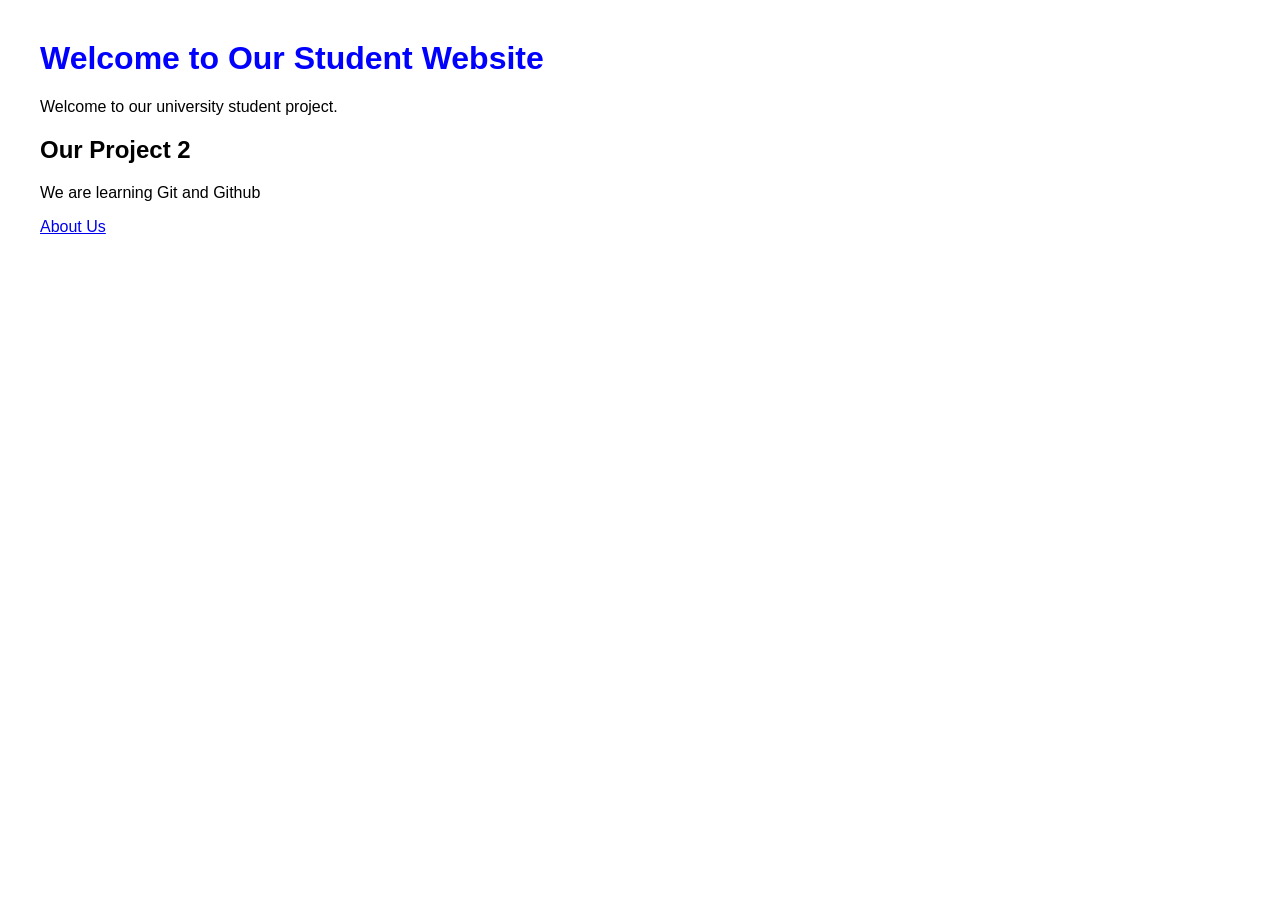
<file: index.html>
<!DOCTYPE html>
<html>
<head>
<title>Student Website</title>
<link rel="stylesheet" href="style.css">
</head>
<body>
<h1>Welcome to Our Student Website</h1>
<p>Welcome to our university student project.</p>
<h2>Our Project 2</h2>
<p>We are learning Git and Github</p>
<a href="about.html">About Us</a>
</body>
</html>
</file>
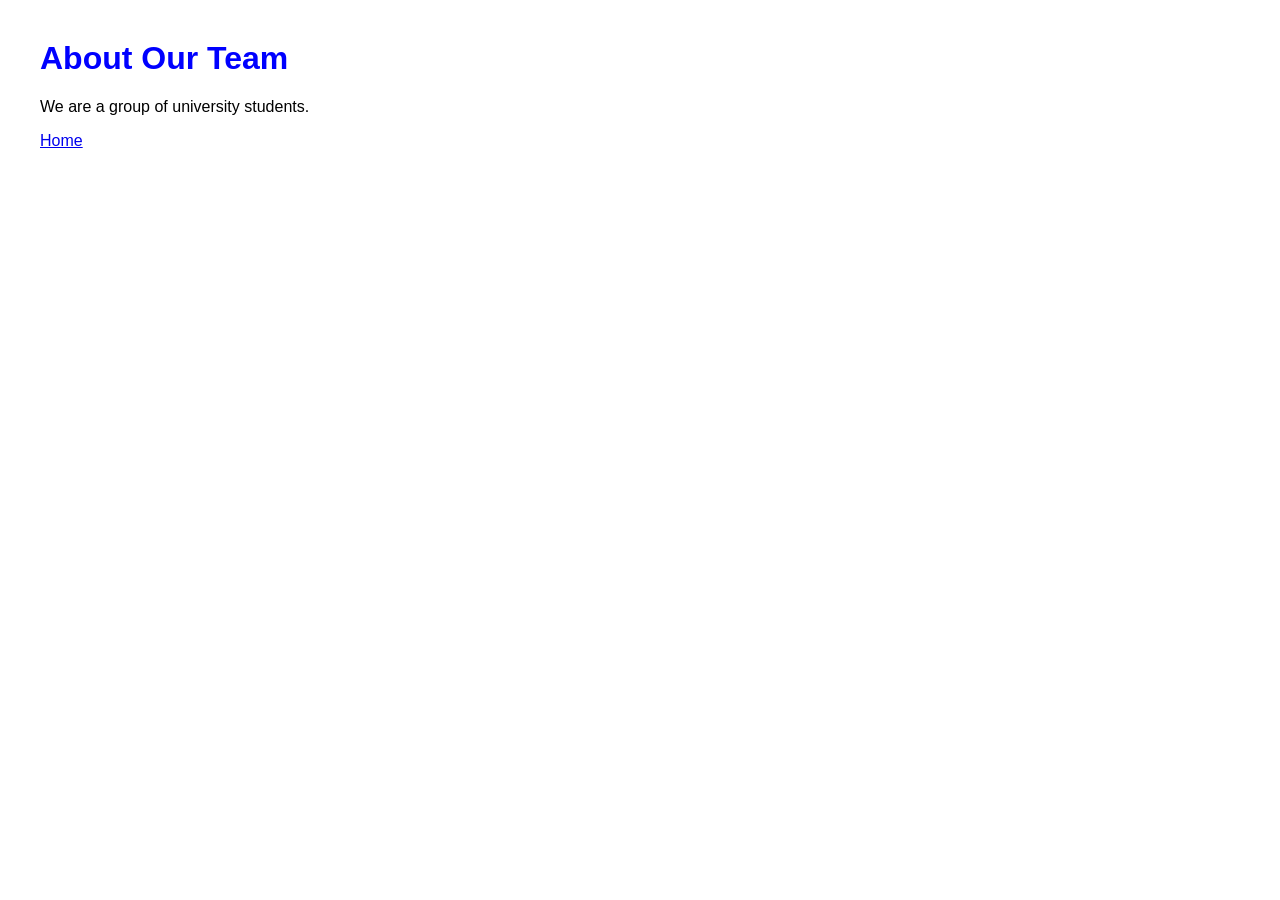
<file: about.html>
<!DOCTYPE html>
<html>
<head>
<title>About Us</title>
<link rel="stylesheet" href="style.css">
</head>
<body>
<h1>About Our Team</h1>
<p>We are a group of university students.</p>
<a href="index.html">Home</a>
</body>
</html>
</file>
<file: style.css>
body {
font-family: Arial, sans-serif;
margin: 40px;
}
h1 {
color: blue;
}
</file>
